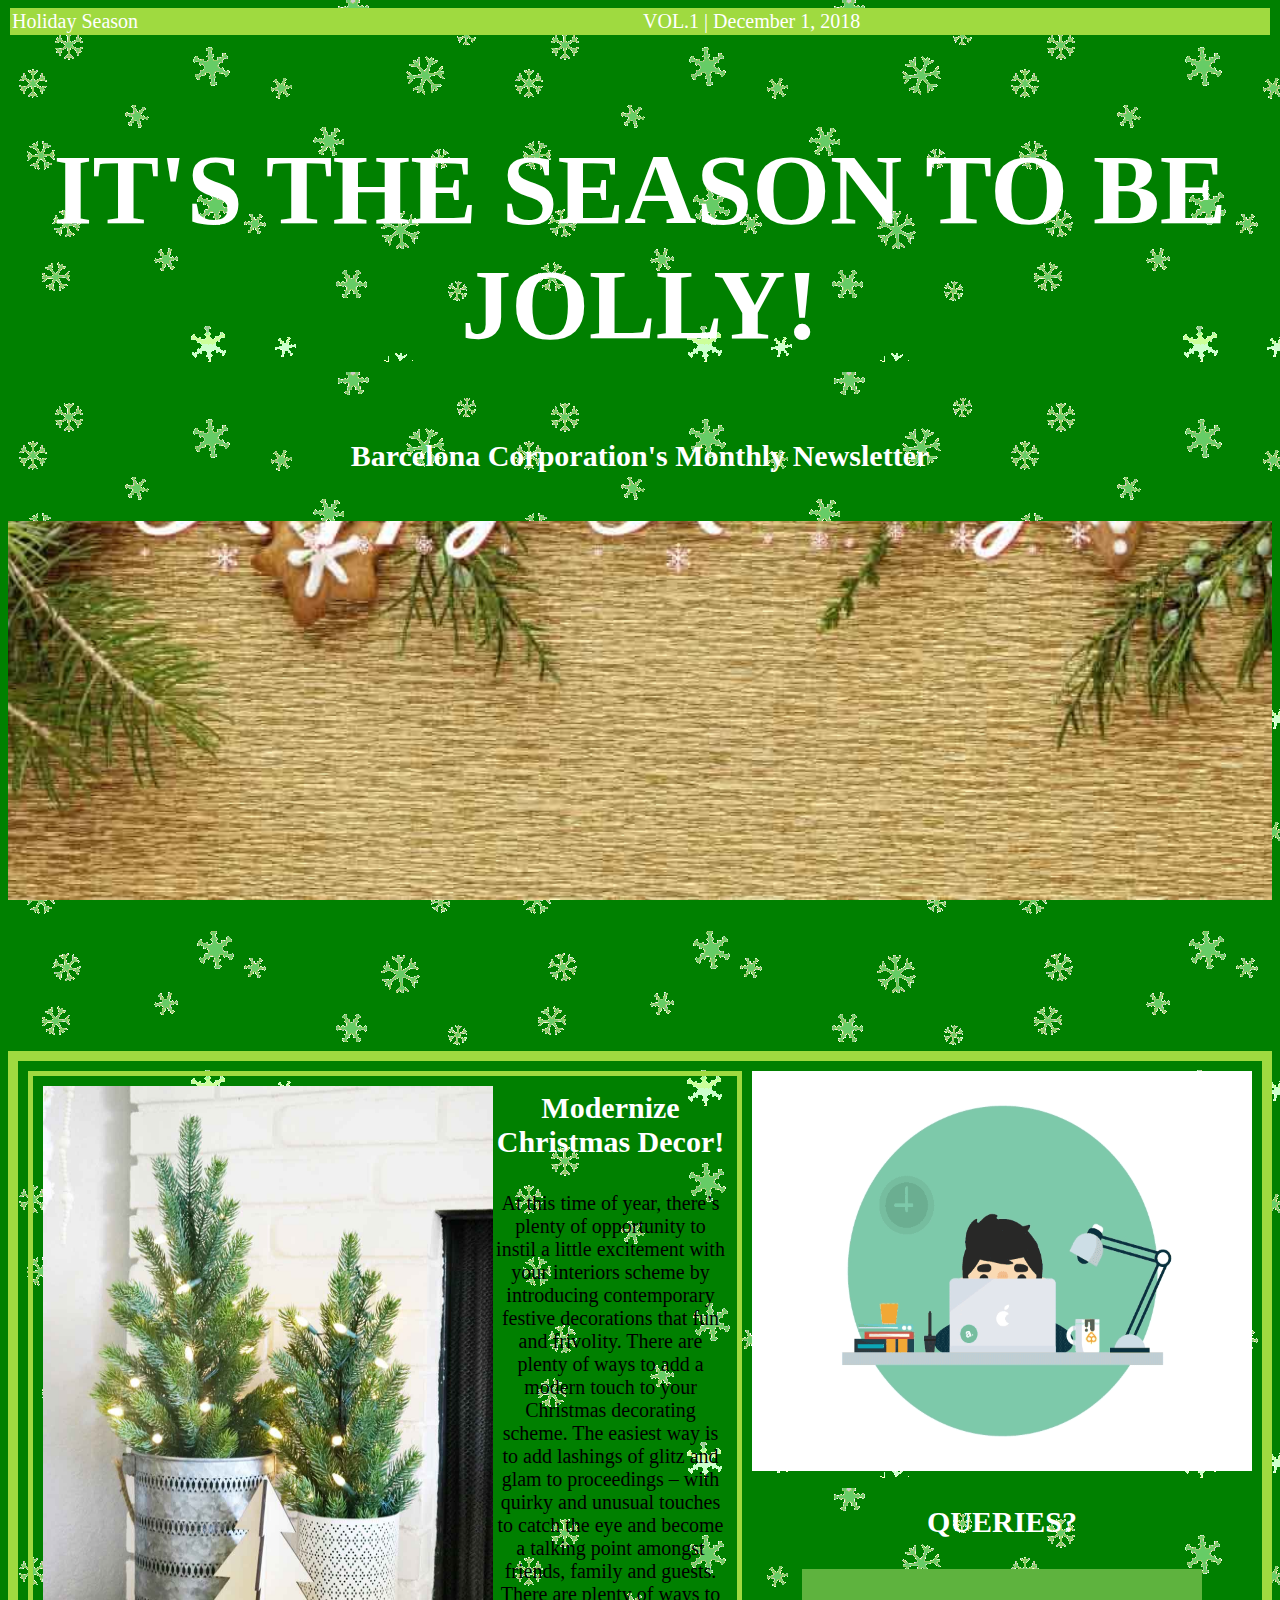
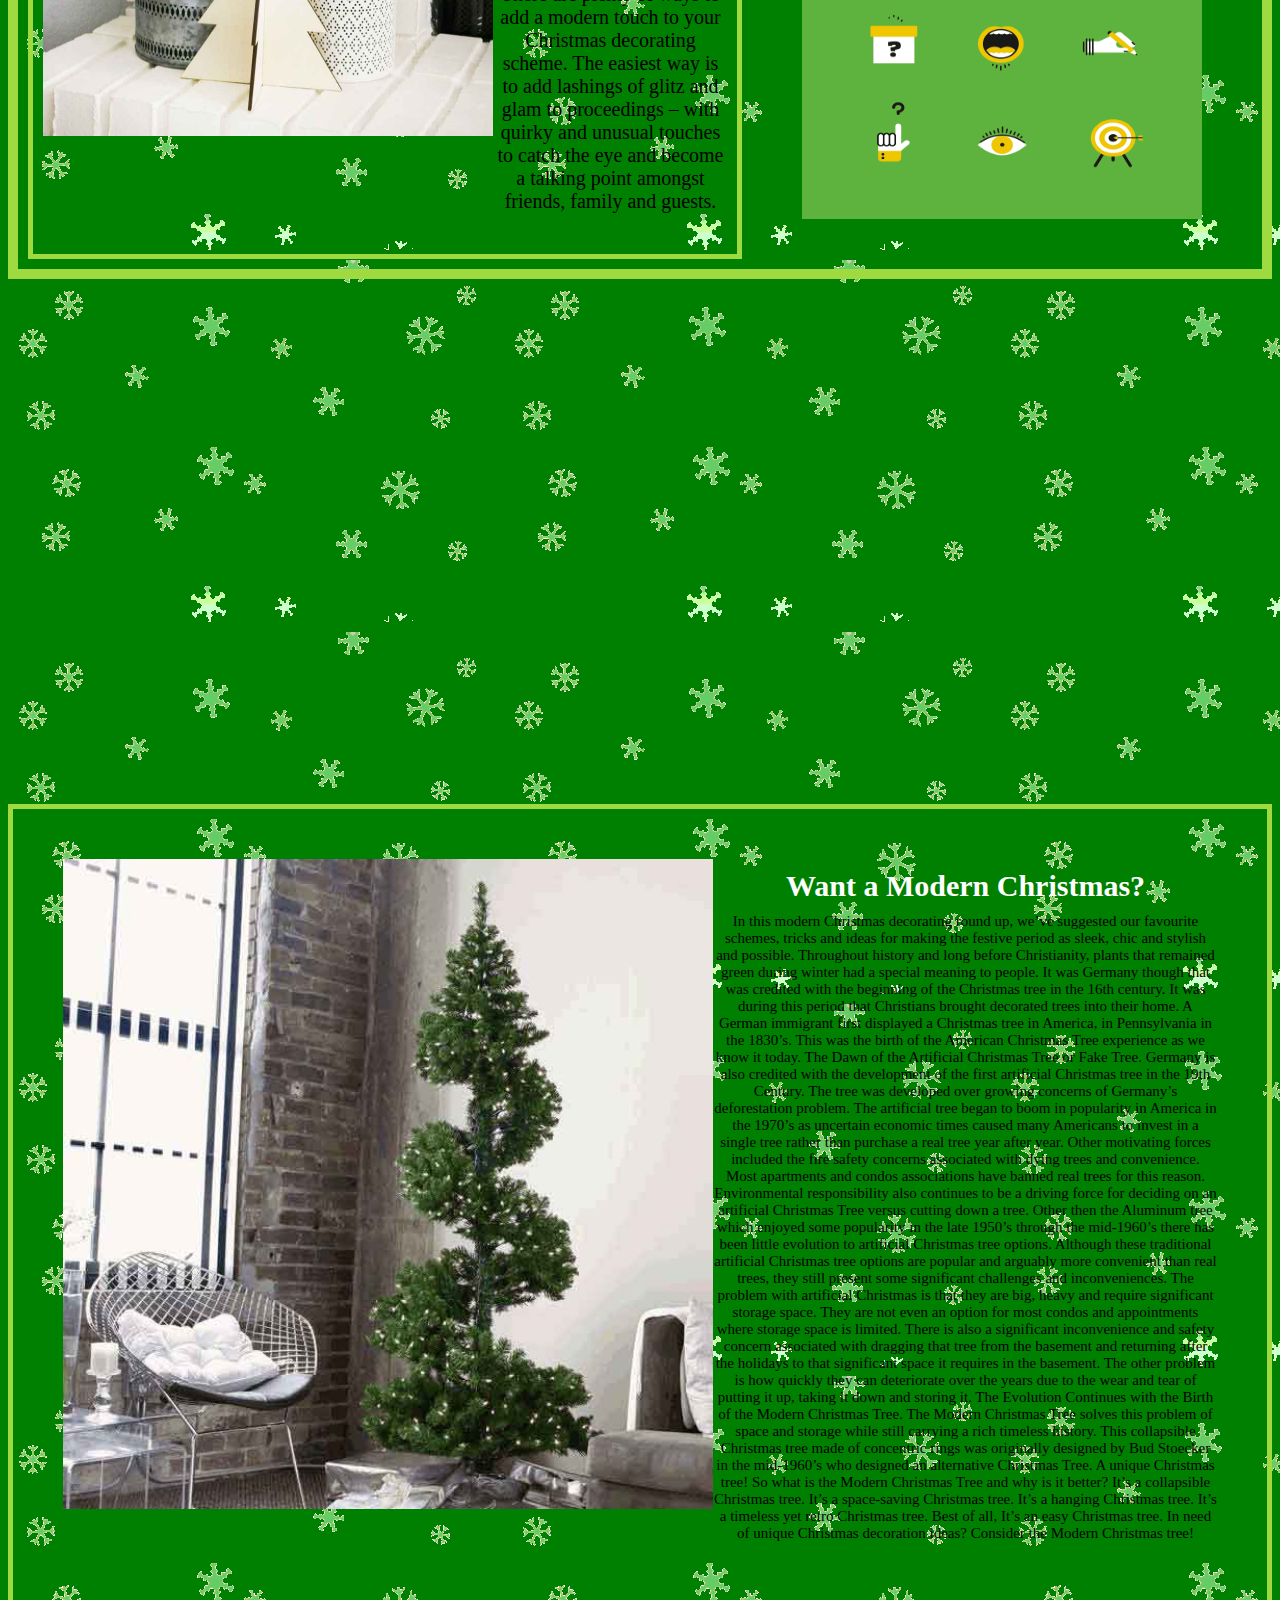
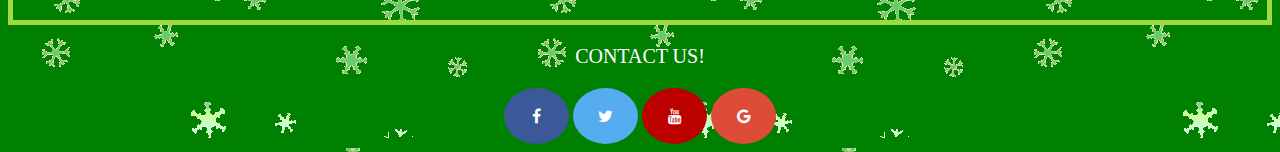
<file: index.html>
<!DOCTYPE html>
<html>
<head>
      <link rel="stylesheet" href="css/style.css">
	  <link rel="stylesheet" href="https://cdnjs.cloudflare.com/ajax/libs/font-awesome/4.7.0/css/font-awesome.min.css">
	  <title> Holiday Newsletter</title>
</head>
<body>
            <ul id="menu-bar">
				<li><a href="file:///F:/Newsletter%20ict/holidayseason.html" target="_blank">  Holiday Season </li></a>
				<li><a href="file:///F:/Newsletter%20ict/vm.html" target="_blank"> VOL.1 | December 1, 2018 </li></a>
			</ul>
         </div>
		 
		 	 <br>
                <h1> IT'S THE SEASON TO BE JOLLY!</h1>
				<h3> Barcelona Corporation's Monthly Newsletter </h3>
		    </br>
	
		<!-- Container element -->
		<div class="container">
        <div class="parallax"></div>
		</div>
				
		<!-- THIS IS THE MAIN ARTICLE -->		
		<div class ="main-article">
			<div class ="main-article-left">
				<img src="Images/modernc2.jpg" width="450" height="650">
				
				<div>
					<h3 id="h1">Modernize Christmas Decor! </h3> 
					<br>
					<p id="p1"> At this time of year, there’s plenty of opportunity to instil a little excitement
					with your interiors scheme by introducing contemporary festive decorations that fun and frivolity.
					There are plenty of ways to add a modern touch to your Christmas decorating scheme. 
					The easiest way is to add lashings of glitz and glam to proceedings – with quirky and unusual 
					touches to catch the eye and become a talking point amongst friends, family and guests.
					There are plenty of ways to add a modern touch to your Christmas decorating scheme. 
					The easiest way is to add lashings of glitz and glam to proceedings – with quirky and unusual 
					touches to catch the eye and become a talking point amongst friends, family and guests.
					</p>
					</br>
					
				</div>
			</div>
			
			<div class= "main-article-right">
					<img src="Images/quer1.gif"  width="500" height="400">
					<h3 id="h2">QUERIES?</h3>
					<img src="Images/que1.gif"  class="center" width="350" height="250">		
			</div>
		</div>
		
		<!-- Container element -->
        <div class="parallax"></div>		
		
		<div class ="second-article">
			<div class ="second-article-left">
			<div class="images1">
				<img src="Images/twirl2.jpg" width="650" height="650">
			</div>
				<div>
					<h3 id="h1"> Want a Modern Christmas? </h3> 
					<p id="p2"> In this modern Christmas decorating round up, 
					we’ve suggested our favourite schemes, tricks and ideas 
					for making the festive period as sleek, chic and stylish and possible. 
					Throughout history and long before Christianity, plants that remained green during winter had a special meaning to people.
					It was Germany though that was credited with the beginning of the Christmas tree in the 16th century.
					It was during this period that Christians brought decorated trees into their home.
					A German immigrant first displayed a Christmas tree in America, in Pennsylvania in the 1830’s.
					This was the birth of the American Christmas Tree experience as we know it today. 
					The Dawn of the Artificial Christmas Tree or Fake Tree. 
					Germany is also credited with the development of the first artificial Christmas tree in the 19th Century. 
					The tree was developed over growing concerns of Germany’s deforestation problem. 
					The artificial tree began to boom in popularity in America in the 1970’s as uncertain economic times caused many Americans 
					to invest in a single tree rather than purchase a real tree year after year. 
					Other motivating forces included the fire safety concerns associated with dying trees and convenience.  
					Most apartments and condos associations have banned real trees for this reason. Environmental responsibility also continues 
					to be a driving force for deciding on an artificial Christmas Tree versus cutting down a tree. 
					Other then the Aluminum tree which enjoyed some popularity in the late 1950’s through the mid-1960’s there has been little evolution
					to artificial Christmas tree options. Although these traditional artificial Christmas tree options are popular and arguably more convenient 
					than real trees, they still present some significant challenges and inconveniences. The problem with artificial Christmas is that they are 
					big, heavy and require significant storage space. They are not even an option for most condos and appointments where storage space is limited.
					There is also a significant inconvenience and safety concern associated with dragging that tree from the basement and returning after the holidays
					to that significant space it requires in the basement. The other problem is how quickly they can deteriorate over the years due to the wear and tear 
					of putting it up, taking it down and storing it. The Evolution Continues with the Birth of the Modern Christmas Tree.
					The Modern Christmas Tree solves this problem of space and storage while still carrying a rich timeless history.
					This collapsible Christmas tree made of concentric rings was originally designed by Bud Stoecker in the mid-1960’s 
					who designed an alternative Christmas Tree. A unique Christmas tree!
					
                    So what is the Modern Christmas Tree and why is it better? It’s a collapsible Christmas tree.
					It’s a space-saving Christmas tree. It’s a hanging Christmas tree. 
					It’s a timeless yet retro Christmas tree. Best of all,  It’s an easy Christmas tree.
					In need of unique Christmas decoration ideas? Consider the Modern Christmas tree!

					</p>
					<br>
				</div>
			</div>	
		</div>
		
		
				<!-- THIS IS THE FOOTER -->
		<div class="icon">
		        <!-- Add icon library -->
				<!-- Add font awesome icons -->
				<p id="p3"> CONTACT US! </p>
			<a href="#" class="fa fa-facebook"></a>
            <a href="#" class="fa fa-twitter"></a>
			<a href="#" class="fa fa-youtube"></a>
			<a href="#" class="fa fa-google"></a>
			
		</div>
		 


</body>
</html>
</file>
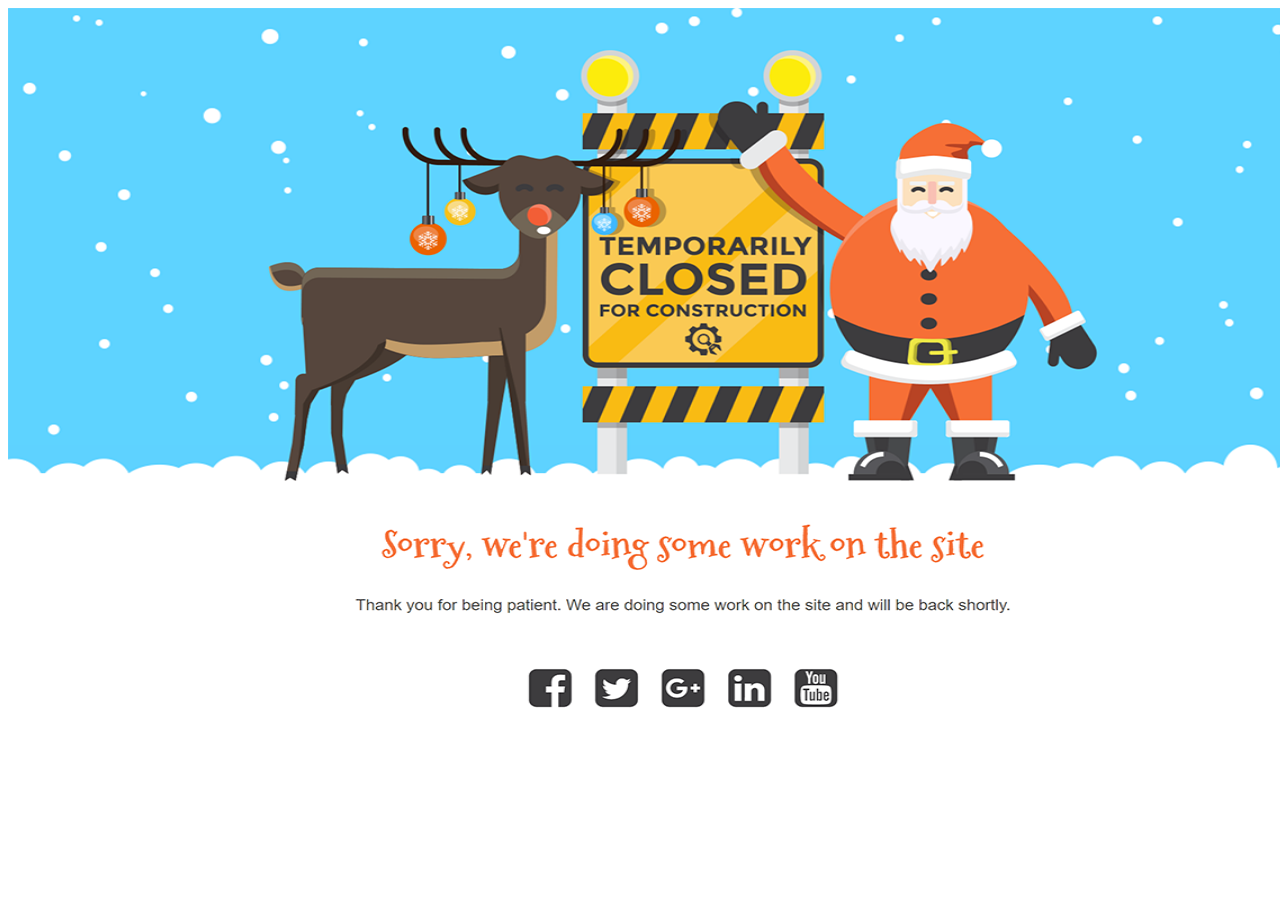
<file: holidayseason.html>
<!DOCTYPE html>
<html>
<head>
      <link rel="stylesheet" href="css/holidayseason.css">
	  <title> Holiday Newsletter</title>
</head>
<body>

      <img src="Images/UC.jpg" width="1350" height="800">
	  

</body>
</html>
</file>
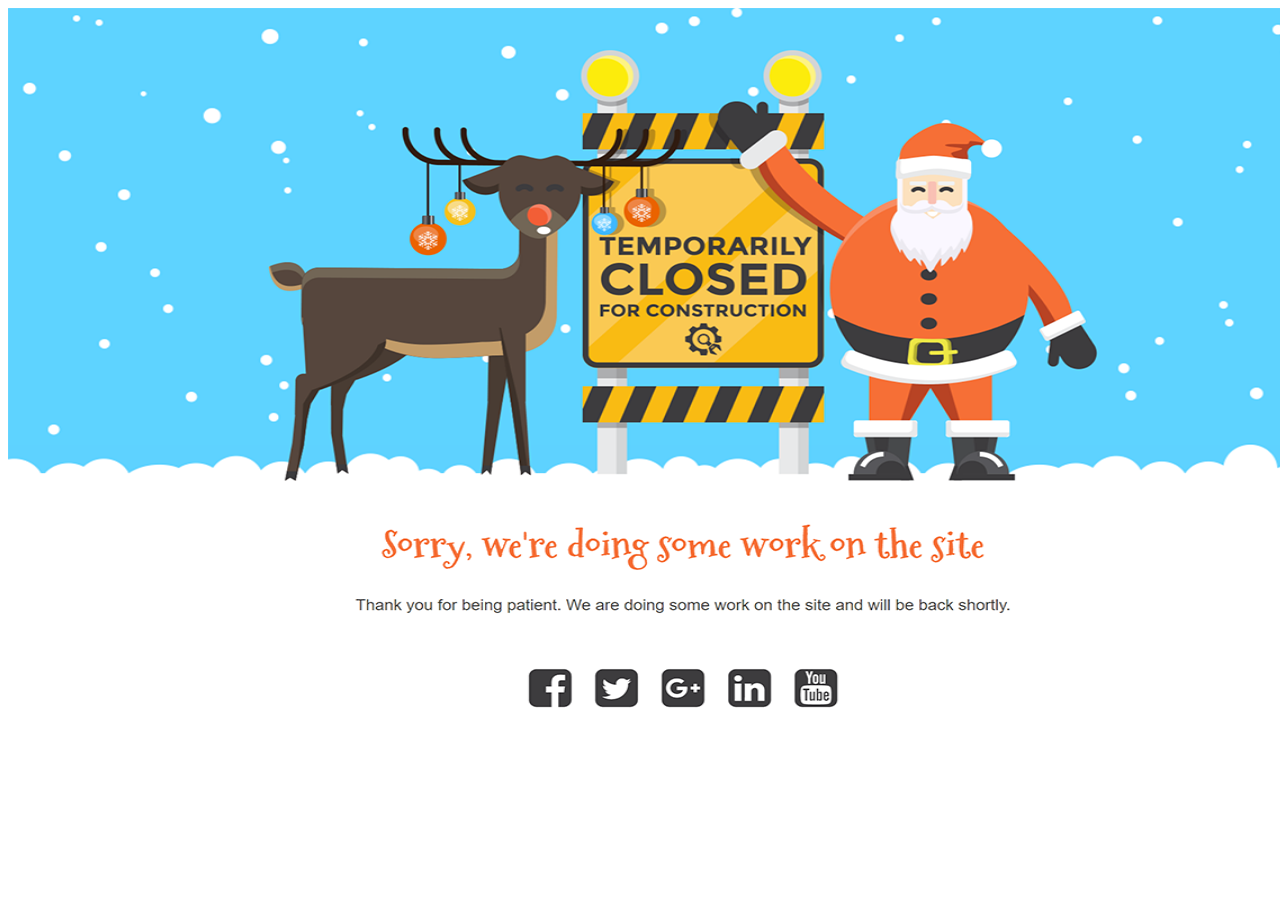
<file: vm.html>
<!DOCTYPE html>
<html>
<head>
      <link rel="stylesheet" href="css/vm.css">
	  <title> Holiday Newsletter</title>
</head>
<body>

      <img src="Images/UC.jpg" width="1350" height="800">

</body>
</html>
</file>
<file: css/style.css>
body {
font-family: Clarendon BT;
color: #60A830;
background-image: url(../Images/sw2.gif);	
background-color: green;
}

h1 {
	font-family: Clarendon BT;
	font-size: 100px;
	color: white;
	text-align: center;
	padding: 10px;
	border: 2px #9FDA40;
	background-color: transparent;

}

h3 {
	font-family: Clarendon BT;
	font-size: 30px;
	color: white;
	text-align: center;
	padding: 0px;
	background-color: transparent;
}

.center {
  display: block;
  margin-left: auto;
  margin-right: auto;
  width: 80%;
}

.button {
	background: white;
	color: #9FDA40;
	padding: 10px 25px;
	font-size: 30px;
	border: 1px solid #9FDA40;
}
.button:hover {
	background: white;
}

.container {
	margin-bottom: 30px
}

#menu-bar, li a	{
  color: white;
  font-size: 20px;
  font-family: Clarendon BT;
  background-color: #9FDA40;
  text-align: left;
  text-decoration: none;
  margin-bottom: 0px;
  display: grid;
  grid-gap: 2px;
  grid-template-columns: 1fr 1fr;
  list-style: none;
  text-decoration: none;
  padding: 0px;
  margin: 2px;
}

/* MAIN ARTICLE SECTION */
.main-article { 
	border: 10px solid #9FDA40;
	padding: 10px;
	text-align: center;
	color: black;
	margin-bottom: 10x;
	margin-bottom: 25px;
	display: grid;
	grid-gap: 10px;
	grid-template-columns: 2fr 1fr;

}

/* MAIN ARTICLE LEFT */
.main-article-left p {
	margin: 10px 0 10px 0;
}
.main-article-left h3 {
	margin-bottom: 5px;
	margin-top: 5px;
}
.main-article-left {
	border: 5px solid #9FDA40;
	padding: 10px;
	display: grid;
	grid-gap: 1px;
	grid-template-columns: 5fr 4fr;
}

.parallax { 
  /* The image used */
  background-image: url(../Images/a2.jpg); 

  /* Set a specific height */
  height: 500px; 

  /* Create the parallax scrolling effect */
  background-attachment: fixed;
  background-position: center;
  background-repeat: no-repeat;
  background-size: cover;
}
				<img src="images/twirl2.jpg" width="650" height="650">
/* MAIN ARTICLE RIGHT */
.main-article-right p {
	padding: 10px;
	display: grid;
	grid-gap: 1px;
}
.main-article-right {
	margin-bottom: 40px;
}

.second-article-left p {
	margin: 10px 0 10px 0;
}
.second-article-left h3 {
	margin-bottom: 10px;
	margin-top: 10px;
}
/* SECOND ARTICLE */
.second-article-left {
    border: 5px solid #9FDA40;
	padding: 50px;
	display: grid;
	grid-gap: 1px;
	grid-template-columns: 5fr 4fr;
}
.second-article { 
	border: 5px solid #9FDA40
	padding: 10px;
	text-align: center;
	color: black;
	margin-bottom: 10px;
	margin-bottom: 10px;
	display: grid;
	grid-gap: 10px;
}

#p1 {
	font-size: 20px;
}

#p2 {
	font-size: 15px;	
}

#p3 {
	font-size: 20px;
	color: white;
}

.icon {
	text-align: center;
}

/* Style all font awesome icons */
.fa {
  padding: 20px;
  font-size: 30px;
  width: 25px;
  text-align: center;
  text-decoration: none;
  border-radius: 100%;
}

/* Add a hover effect if you want */
.fa:hover {
  opacity: 0.7;
}

/* Set a specific color for each brand */

/* Facebook */
.fa-facebook {
  background: #3B5998;
  color: white;
}

/* Twitter */
.fa-twitter {
  background: #55ACEE;
  color: white;
}

/* Youtube */
.fa-youtube {
  background: #bb0000;
  color: white;
}

/* Google */
.fa-google {
  background: #dd4b39;
  color: white;
}
</file>
<file: css/holidayseason.css>
body {
font-family: Clarendon BT;
color: #60A830;
}
</file>
<file: css/vm.css>
body {
font-family: Clarendon BT;
color: #60A830;
}
</file>
